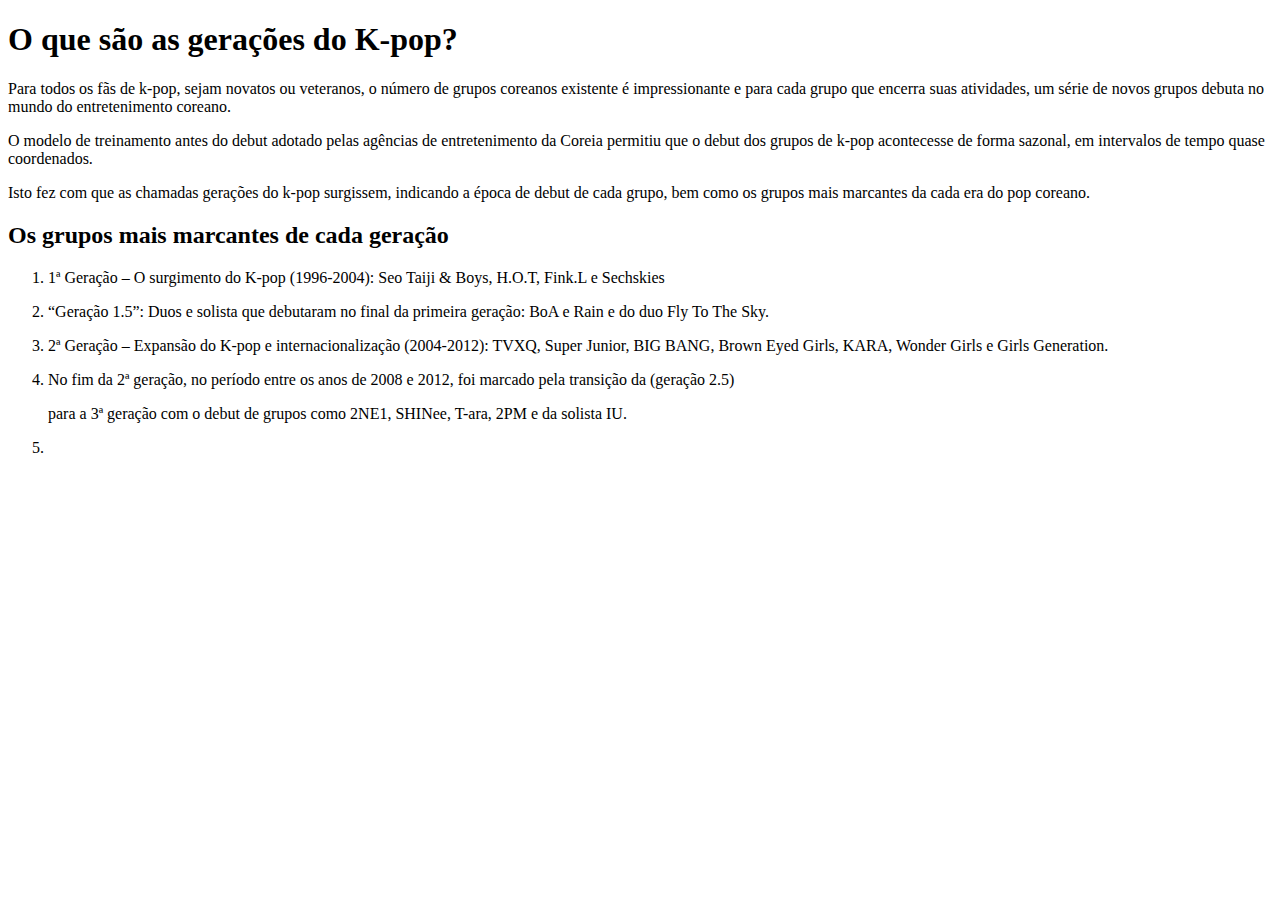
<file: index.html>
<!DOCTYPE html>
<html lang="pt-br">
<head>
    <meta charset="UTF-8">
    <meta http-equiv="X-UA-Compatible" content="IE=edge">
    <meta name="viewport" content="width=device-width, initial-scale=1.0">
    <title>K-pop</title>
</head>
<body>

    <h1>O que são as gerações do K-pop?</h1>

    <p>Para todos os fãs de k-pop, sejam novatos ou veteranos, o número de grupos coreanos existente é impressionante e para cada grupo que encerra suas atividades, um série de novos grupos debuta no mundo do entretenimento coreano.</p>
    <p>O modelo de treinamento antes do debut adotado pelas agências de entretenimento da Coreia permitiu que o debut dos grupos de k-pop acontecesse de forma sazonal, em intervalos de tempo quase coordenados.</p>
    <p>Isto fez com que as chamadas gerações do k-pop surgissem, indicando a época de debut de cada grupo, bem como os grupos mais marcantes da cada era do pop coreano.</p>
     
    <h2>Os grupos mais marcantes de cada geração</h2>
    <ol><li><p>1ª Geração – O surgimento do K-pop (1996-2004): Seo Taiji & Boys, H.O.T, Fink.L e Sechskies</p></li>
        <li>“Geração 1.5”: Duos e solista que debutaram no final da primeira geração: BoA e Rain e do duo Fly To The Sky.</li>
        <li><p>2ª Geração – Expansão do K-pop e internacionalização (2004-2012): TVXQ, Super Junior, BIG BANG, Brown Eyed Girls,
            KARA, Wonder Girls e Girls Generation. </p></li>
            <li>No fim da 2ª geração, no período entre os anos de 2008 e 2012, foi marcado pela transição da (geração 2.5)
            <p>para a 3ª geração com o debut de grupos como 2NE1, SHINee, T-ara, 2PM e da solista IU.</p> </li>
        <li></li>
    
    
    </ol>

</body>
</html>
</file>
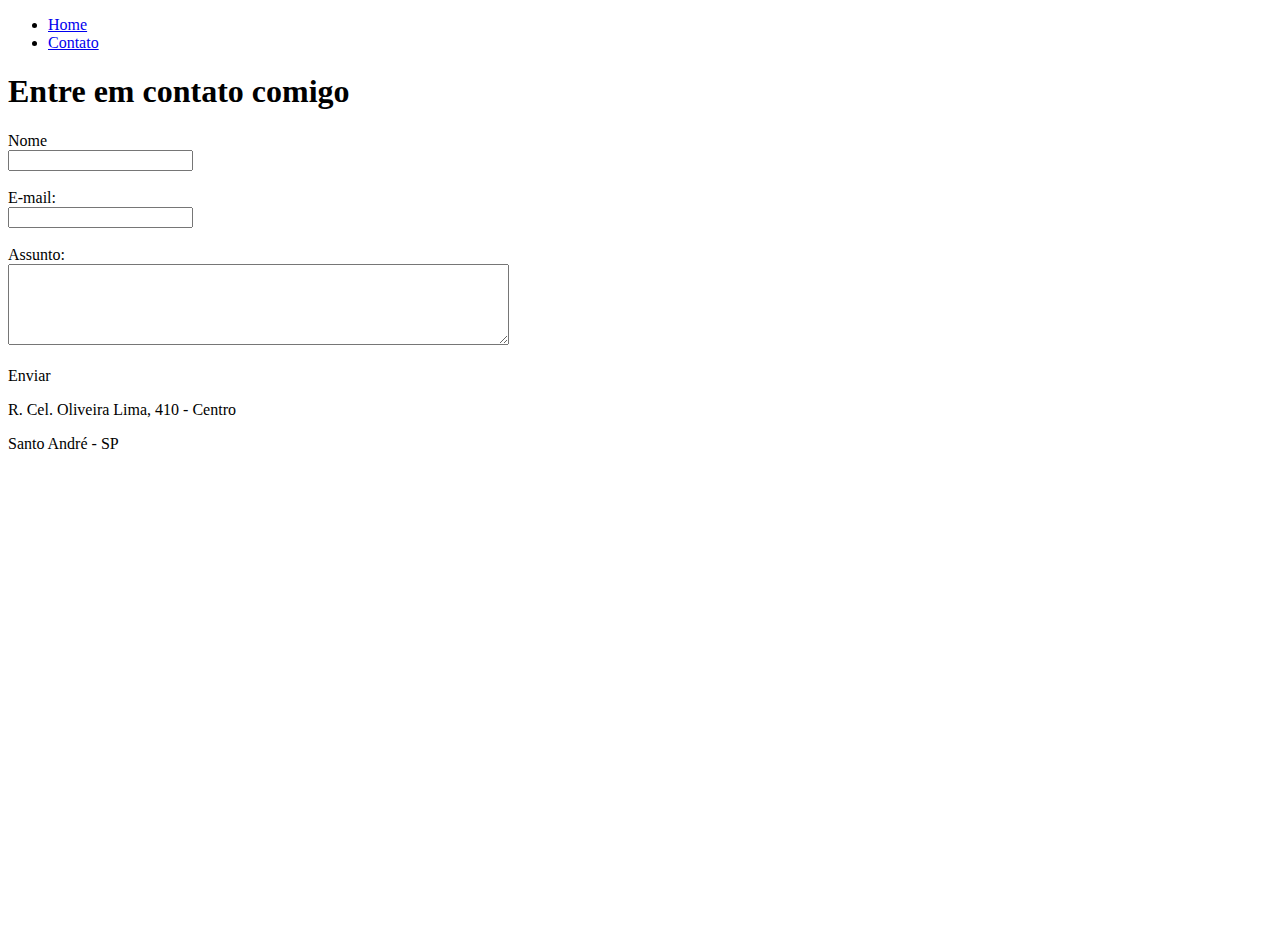
<file: contato.html>
<!DOCTYPE html>
<html lang="pt-br">
<head>
    <meta charset="UTF-8">
    <meta http-equiv="X-UA-Compatible" content="IE=edge">
    <meta name="viewport" content="width=device-width, initial-scale=1.0">
    <title>Contato</title>
</head>
<body>
    
    <ul>
        <li>
            <a href="index.html"> Home</a>
        </li>
        <li>
            <a href="contato.html">Contato</a>
        </li>
    </ul>

    <h1>Entre em contato comigo</h1>

    <form>
        <label for="nome">Nome</label> <br>
        <input type="text" id="nome">
        <br>
        <br>
        <label for="email">E-mail:</label> <br>
        <input type="email" id="email">
        <br>
        <br>
        <label for="assunto">Assunto:</label> <br>
        <textarea name="assunto" id="assunto" cols="60" rows="5"></textarea>
        <br>
        <br>
        <butoon>Enviar</butoon>
    </form>

    <p>R. Cel. Oliveira Lima, 410 - Centro</p>
    <p>Santo André - SP</p>
    <iframe src="https://www.google.com/maps/embed?pb=!1m18!1m12!1m3!1d3654.5063017748635!2d-46.52982978538139!3d-23.657845371046673!2m3!1f0!2f0!3f0!3m2!1i1024!2i768!4f13.1!3m3!1m2!1s0x94ce428f203dab2f%3A0xaada570e6f3b062!2sShoppinho%20Santo%20Andr%C3%A9!5e0!3m2!1spt-BR!2sbr!4v1652996783920!5m2!1spt-BR!2sbr" 
    width="600" height="450" style="border:0;" allowfullscreen="" loading="lazy" referrerpolicy="no-referrer-when-downgrade"></iframe>

</body>
</html>
</file>
